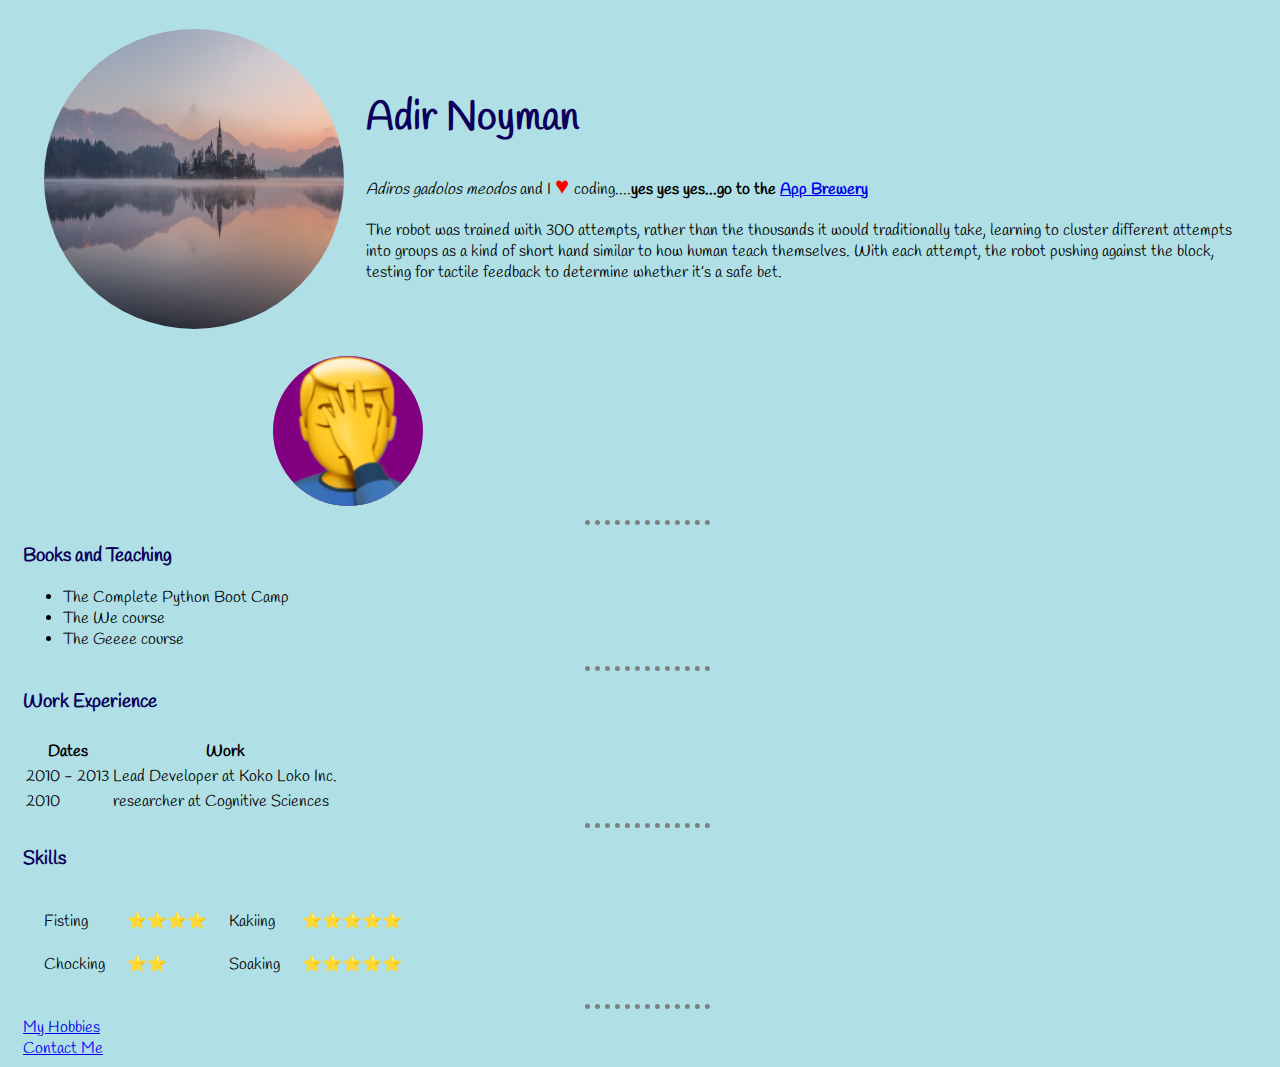
<file: index.html>
<!DOCTYPE html>
<html lang="en" dir="ltr">

<head>
    <meta charset="utf-8">
    <title>Adiros Personal Site</title>
    <link href="https://fonts.googleapis.com/css?family=Baloo+Thambi|Handlee" rel="stylesheet">
    <link rel="stylesheet" href="css/styles.css">
</head>

<body>
    <table cellspacing="20">
        <tr>
            <td><img src="images/ales-krivec-192941.jpg" alt="Dumb Ass"></td>
            <td><h1>Adir Noyman</h1>
            <p><em>Adiros gadolos meodos</em> and I <span style="color: red;font-size:1.5em"> ♥
            </span>coding....<strong>yes yes yes...go to the <a href="https://www.appbrewery.co/">App Brewery</a></strong></p>
            <p>The robot was trained with 300 attempts, rather than the thousands it would traditionally take, learning to cluster different attempts into groups as a kind of short hand similar to how human teach themselves. With each attempt, the robot pushing against the block, testing for tactile feedback to determine whether it’s a safe bet.</p></td>
        </tr>
    </table>
    <div id="divImage">
    <img id="al_hapanim" src="images/Al_Hapanim.png" alt="Al Hapanim">
    </div>
    <hr>
    <h3>Books and Teaching</h3>
    <ul>
        <li>The Complete Python Boot Camp</li>
        <li>The We course</li>
        <li>The Geeee course</li>
    </ul>

<hr>
<h3>Work Experience</h3>
    <table>
        <th>
            <tr>
                <th>
                    Dates
                </th>
                <th>
                    Work
                </th>
            </tr>
        </th>
        <tbody>
            <tr>
                <td>2010 - 2013</td>
                <td>Lead Developer at Koko Loko Inc.</td>
            </tr>
            <tr>
                <td>2010</td>
                <td>researcher at Cognitive Sciences</td>
            </tr>
        </tbody>
    <tfoot>

    </tfoot>
    </table>
    <hr>
    <h3>Skills</h3>
    <table cellspacing="20">
            <tr>
                <td>Fisting</td>
                <td>⭐️⭐️⭐️⭐️</td>
                <td>Kakiing</td>
                <td>⭐️⭐️⭐️⭐️⭐️</td>
            </tr>
            <tr>
                <td>Chocking</td>
                <td>⭐️⭐️</td>
                <td>Soaking</td>
                <td>⭐️⭐️⭐️⭐️⭐️</td>
            </tr>

        </thead>
    </table>
    <hr>
    <a href="hobbies.html">My Hobbies</a>
    <br>
    <a href="contact.html">Contact Me</a>
</body>

</html>
</file>
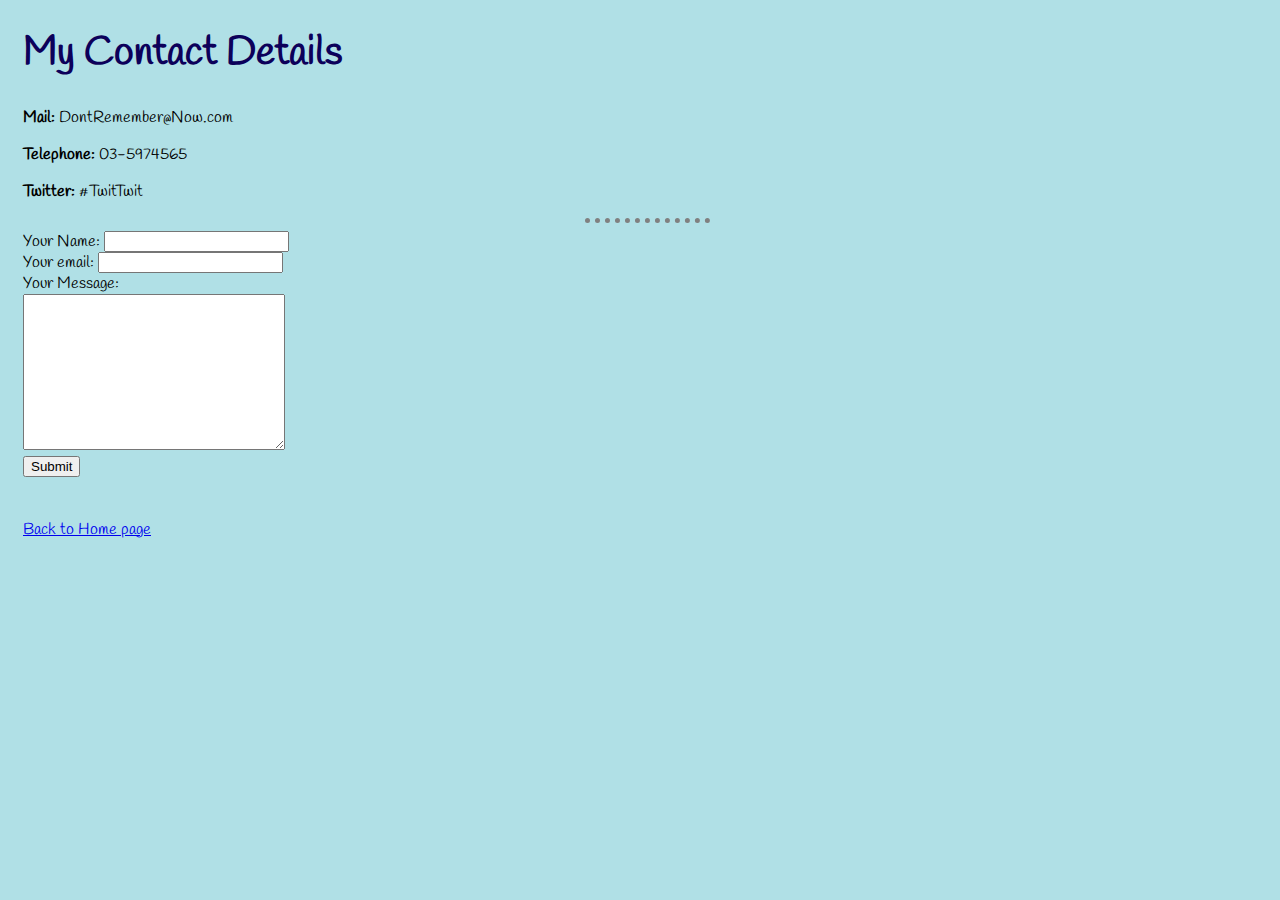
<file: contact.html>
<!DOCTYPE html>
<html lang="en" dir="ltr">
    <head>
        <meta charset="utf-8">
        <title>My Hobbies</title>
        <link href="https://fonts.googleapis.com/css?family=Baloo+Thambi|Handlee" rel="stylesheet">
        <link rel="stylesheet" href="css/styles.css">
    </head>
    <body>
        <h1>My Contact Details</h1>

            <p><strong>Mail: </strong> DontRemember@Now.com</p>
            <p><strong>Telephone: </strong> 03-5974565</p>
            <p><strong>Twitter: </strong> #TwitTwit</p>
            <hr>
            <form action="mailto:ofahol2007@hotmail.com" method="POST" enctype="text/plain">
                <label for="">Your Name:</label>
                <input type="text" name="yourName">
                <br>
                <label for="">Your email:</label>
                <input type="email" name="yourEmail">
                <br>
                <label for="">Your Message:</label>
                <br>
                <textarea name="yourMessage" rows="10" cols="30"></textarea>
                <br>
                <input type="submit">
            </form>
            <br>
            <br>

        <a href="index.html">Back to Home page</a>
    </body>
</html>
</file>
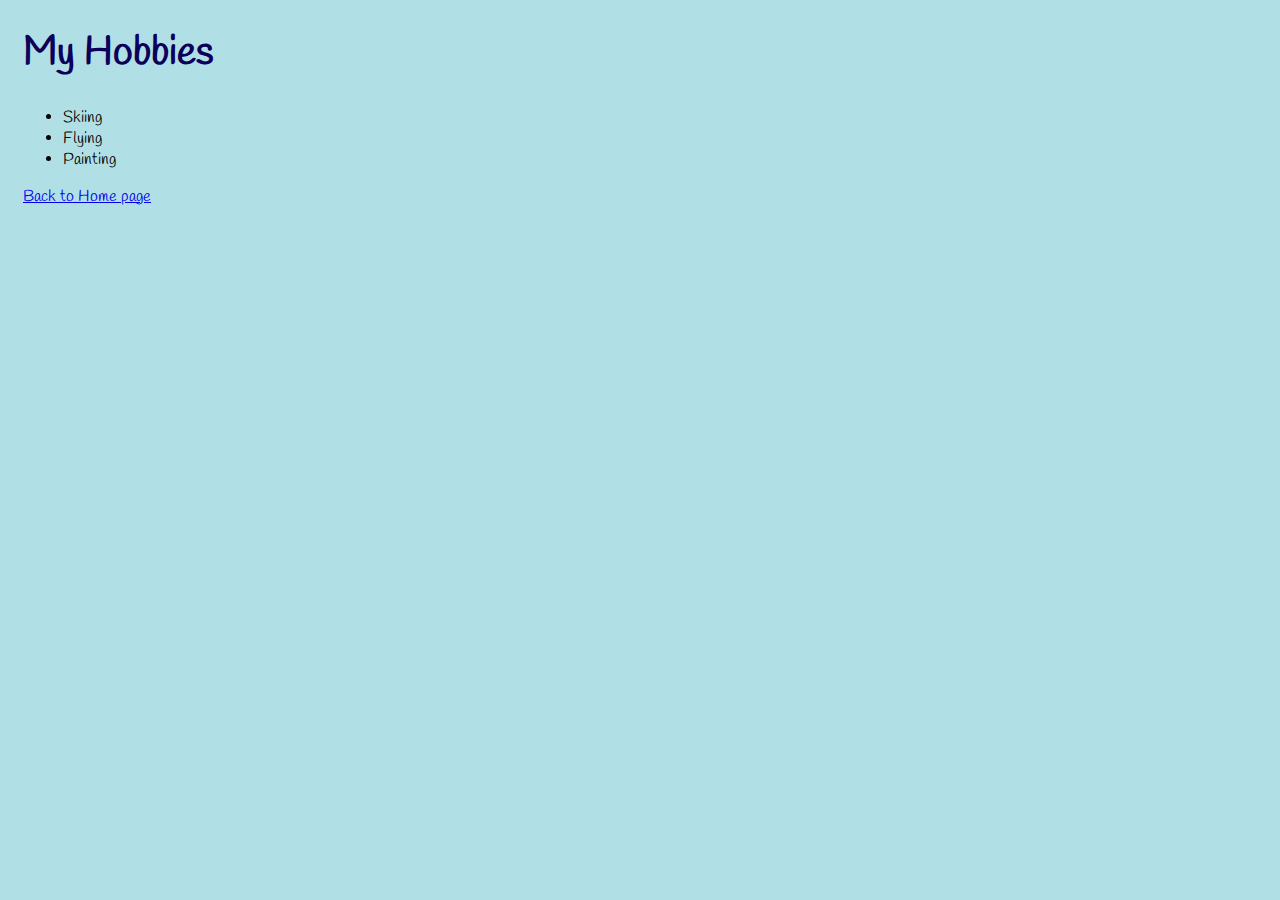
<file: hobbies.html>
<!DOCTYPE html>
<html lang="en" dir="ltr">
    <head>
        <meta charset="utf-8">
        <title>My Hobbies</title>
        <link href="https://fonts.googleapis.com/css?family=Baloo+Thambi|Handlee" rel="stylesheet">
        <link rel="stylesheet" href="css/styles.css">
    </head>
    <body>
        <h1>My Hobbies</h1>
        <ul>
            <li>Skiing</li>
            <li>Flying</li>
            <li>Painting</li>
        </ul>
        <a href="index.html">Back to Home page</a>
    </body>
</html>
</file>
<file: css/styles.css>
body {font-family: 'Handlee';
      background: powderblue;
      padding-left: 15px;}
hr {

    border-style: dotted none none;
    border-color: gray;
    border-width: 5px;
    width: 10%;

}

img {

    height: 300px;
    width: 300px;
    border-radius: 100%;

}

h1, h3 {

    color: #0c005a;

}

h1 {

    font-size: 2.5em;
}

#al_hapanim {

    height: 150px;
    width: 150px;
    border-radius: 100%;
    background-color: purple;

}

#divImage {

    padding-left: 20%;
}

#al_hapanim:hover {

    background-color: red;
}
</file>
